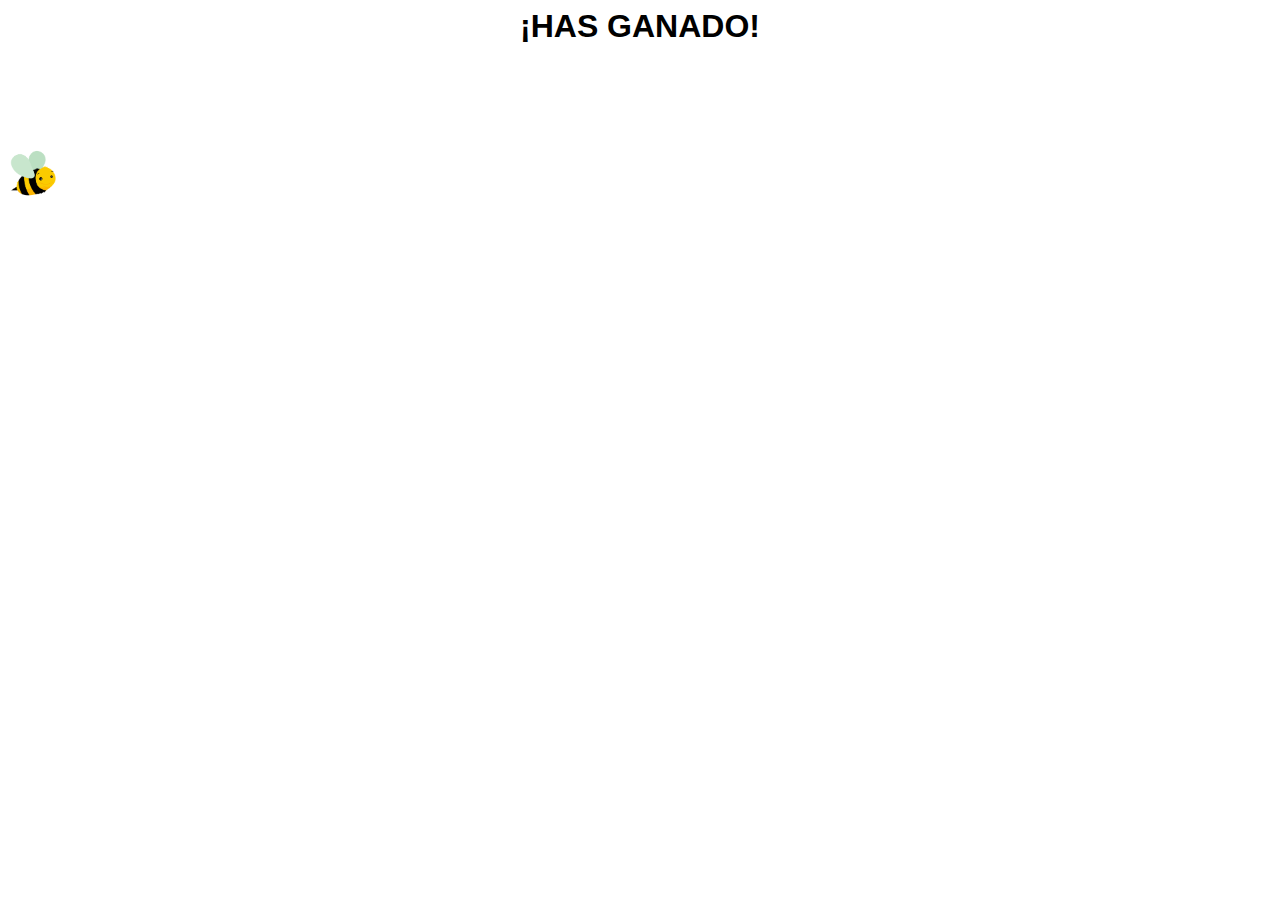
<file: cuarta.html>
<!DOCTYPE html>
<html lang="en">
<head>

    <link rel="stylesheet" href="styles.css">
    <meta charset="UTF-8">
    <meta http-equiv="X-UA-Compatible" content="IE=edge">
    <meta name="viewport" content="width=device-width, initial-scale=1.0">
    <title>y67%$34r</title>
</head>
<body>
    <h1>¡HAS GANADO!</h1>

    <img class="abeja" src="./medios/abejita.png">
    
</body>
</html>
</file>
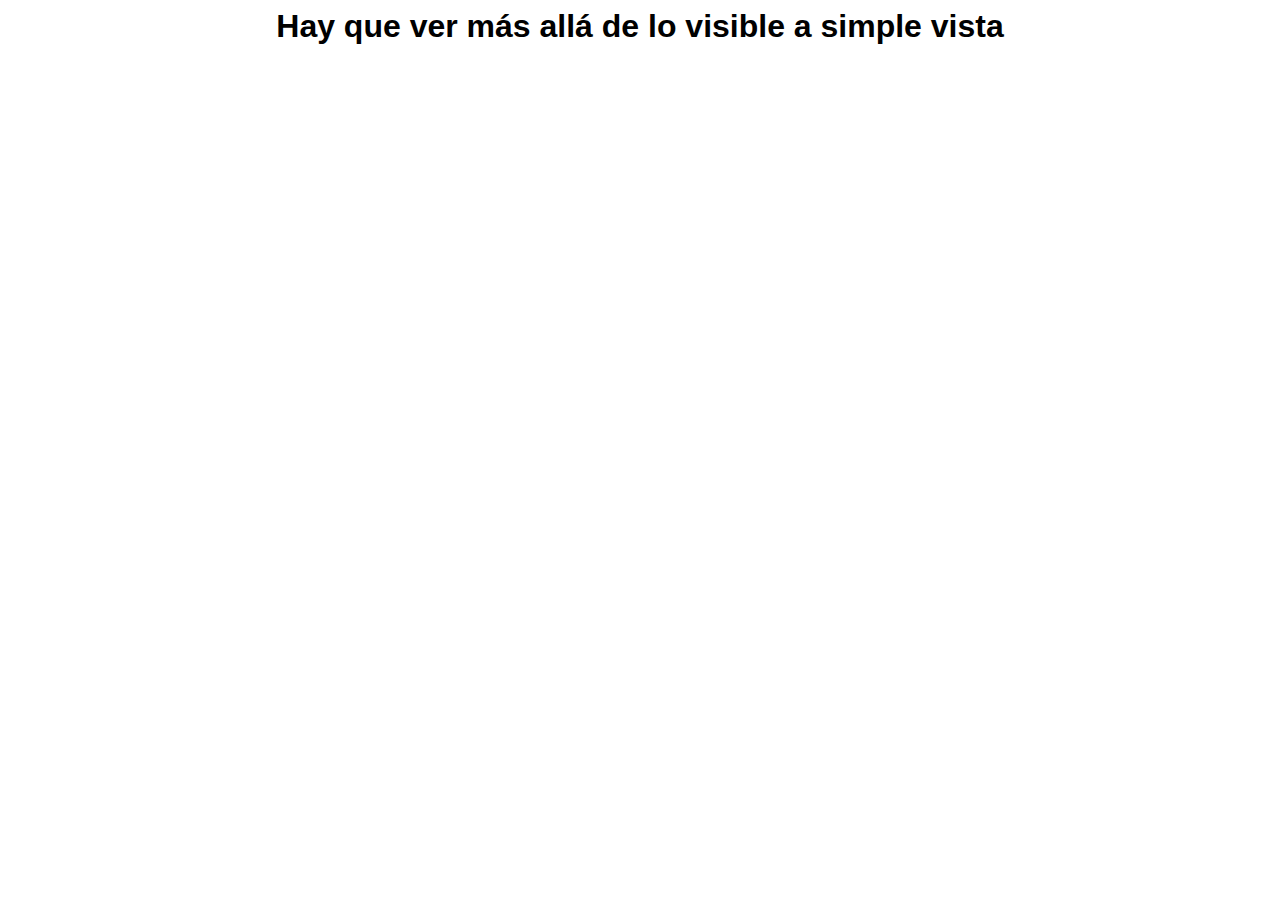
<file: index_1.html>
<!DOCTYPE html>
<html lang="en">
<head>

    <link rel="stylesheet" href="styles.css" type="text/css">
    <meta charset="UTF-8">
    <meta http-equiv="X-UA-Compatible" content="IE=edge">
    <meta name="viewport" content="width=device-width, initial-scale=1.0">
    <title>Yt6&5$%uI</title>
</head>
<body>


    <!-- ESCONDER UN TEXTO -->
    <h1>Hay que ver más allá de lo visible a simple vista</h1>
    
    <p style="color: transparent;">PUEDE SER AQUI</p>
    <a href="segunda.html"><div class="escondido">
        O incluso aquí!
    </div></a>
    
    <a class="tres" href="#">PUEDE SER ACAB</a>
    <pre style="color: transparent;">
                  __
                .'  '.
             _.-'/  |  \
,        _.-"  ,|  /  0 `-.
|\    .-"       `--""-.__.'=====================-,
\ '-'`        .___.--._)=========================|
\            .'      |                          |
|     /,_.-'        |        SABINA  DANIEL    |
_/   _.'(             |  MARIAMA   NACYLA      |
/  ,-' \  \            |    ZORI  EDGAR        |
\  \    `-'            |       Y  SILVIO :D     |
`-'                   '--------------------------'
    </pre>
    
    
    
  



   





    
    <script src="index.js"></script>
</body>
</html>
</file>
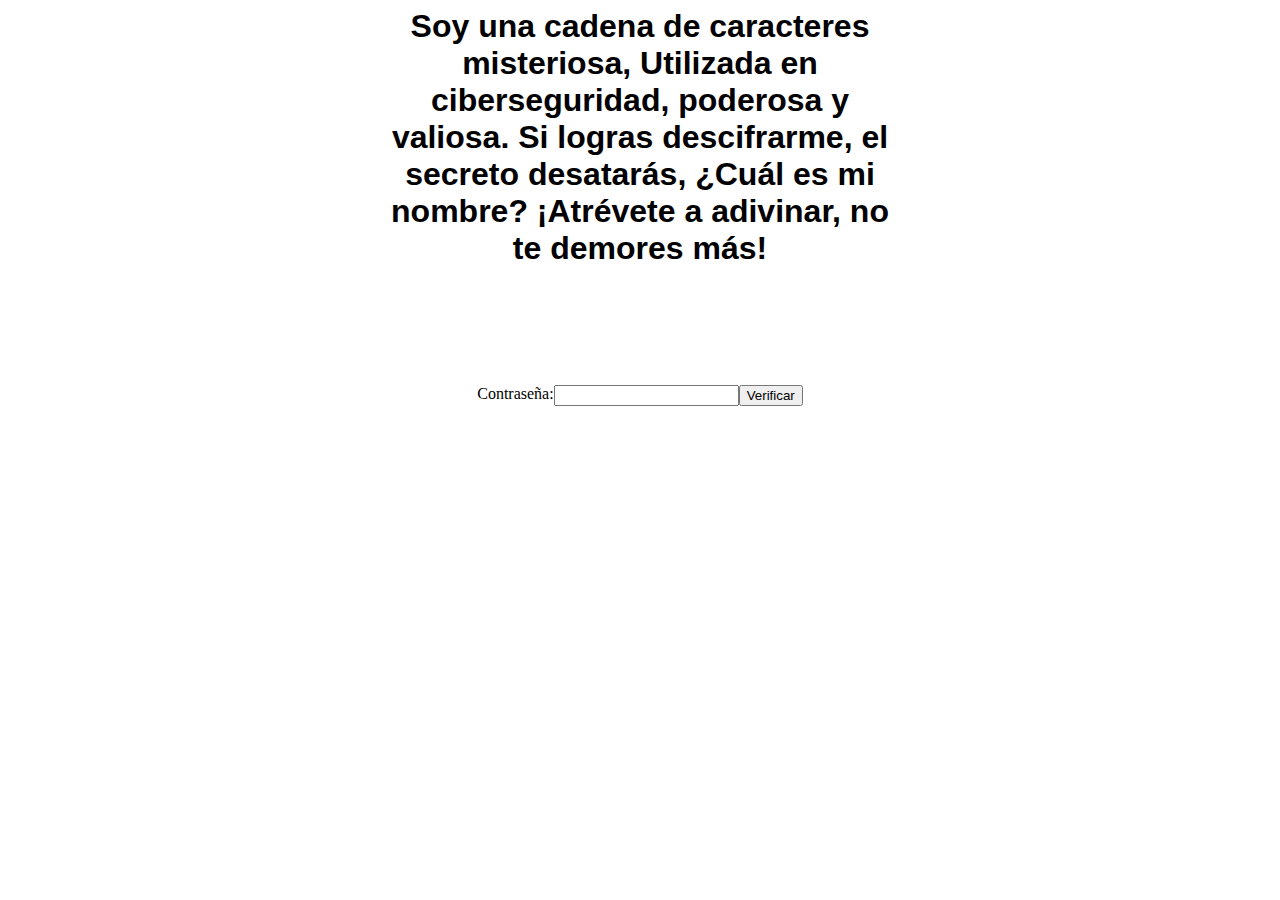
<file: segunda.html>
<!DOCTYPE html>
<html lang="en">
<head>

    <link rel="stylesheet" href="styles.css" type="text/css">
    <meta charset="UTF-8">
    <meta http-equiv="X-UA-Compatible" content="IE=edge">
    <meta name="viewport" content="width=device-width, initial-scale=1.0">
    <title>9Yyg%·45&f</title>
</head>
<body>

  
    <div class="centrar">
        <h1 class="pista">Soy una cadena de caracteres misteriosa,
            Utilizada en ciberseguridad, poderosa y valiosa.
            Si logras descifrarme, el secreto desatarás,
            ¿Cuál es mi nombre? ¡Atrévete a adivinar, no te demores más!</h1>
    </div>

    <br>

   
    <div class="centrar2">
        <label for="contraseña">Contraseña:</label>
        <input type="password" id="contraseña">
        <button onclick="verificarContraseña()">Verificar</button>
    </div>

    <script src="index.js"></script>
</body>
</html>
</file>
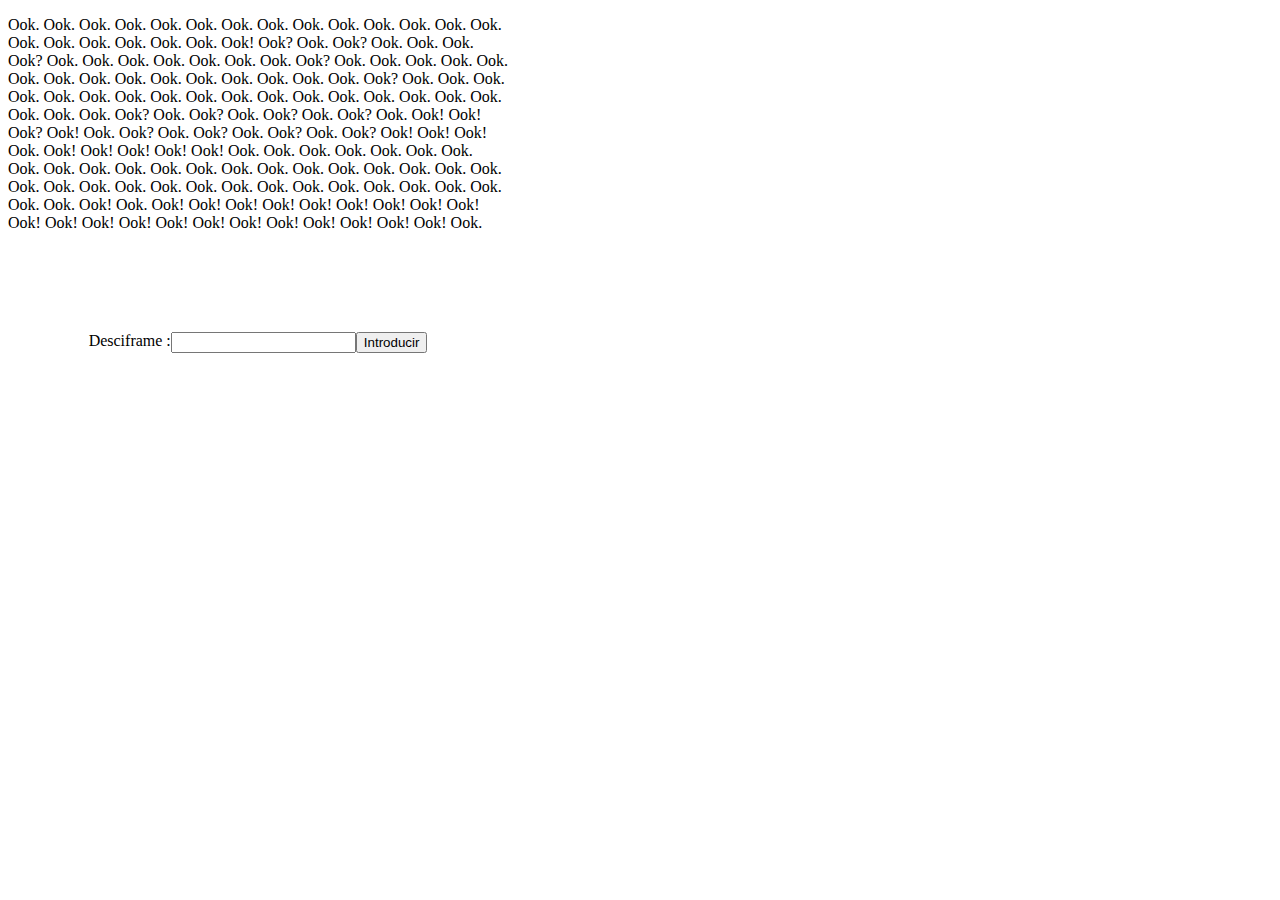
<file: tercera.html>
<!DOCTYPE html>
<html lang="en">
<head>

    <link rel="stylesheet" href="styles.css" type="text/css">
    <meta charset="UTF-8">
    <meta http-equiv="X-UA-Compatible" content="IE=edge">
    <meta name="viewport" content="width=device-width, initial-scale=1.0">
    <title>647hxER$3
        ·
    </title>
</head>
<body>

    <div class="contenedor">
        <p>
            Ook. Ook.  Ook. Ook.  Ook. Ook.  Ook. Ook.  Ook. Ook.  Ook. Ook.  Ook. Ook.  Ook. Ook.  Ook. Ook.  Ook. Ook.  Ook! Ook?  Ook. Ook?  Ook. Ook.  Ook. Ook?  Ook. Ook.  Ook. Ook.  Ook. Ook.  Ook. Ook?  Ook. Ook.  Ook. Ook.  Ook. Ook.  Ook. Ook.  Ook. Ook.  Ook. Ook.  Ook. Ook.  Ook. Ook?  Ook. Ook.  Ook. Ook.  Ook. Ook.  Ook. Ook.  Ook. Ook.  Ook. Ook.  Ook. Ook.  Ook. Ook.  Ook. Ook.  Ook. Ook.  Ook? Ook.  Ook? Ook.  Ook? Ook.  Ook? Ook.  Ook! Ook!  Ook? Ook!  Ook. Ook?  Ook. Ook?  Ook. Ook?  Ook. Ook?  Ook! Ook!  Ook! Ook.  Ook! Ook!  Ook! Ook!  Ook! Ook.  Ook. Ook.  Ook. Ook.  Ook. Ook.  Ook. Ook.  Ook. Ook.  Ook. Ook.  Ook. Ook.  Ook. Ook.  Ook. Ook.  Ook. Ook.  Ook. Ook.  Ook. Ook.  Ook. Ook.  Ook. Ook.  Ook. Ook.  Ook. Ook.  Ook. Ook.  Ook. Ook.  Ook! Ook.  Ook! Ook!  Ook! Ook!  Ook! Ook!  Ook! Ook!  Ook! Ook!  Ook! Ook!  Ook! Ook!  Ook! Ook!  Ook! Ook!  Ook! Ook!  Ook! Ook. 
        </p>

        <div class="centrar2">
            <label for="contraseña2">Desciframe :</label>
            <input type="password" id="contraseña2">
            <button onclick="verificarContraseña2()">Introducir</button>
        </div>
    </div>
    
    <script src="index.js"></script>
</body>
</html>
</file>
<file: styles.css>
h1{
    font-family: 'Segoe UI', Tahoma, Geneva, Verdana, sans-serif;
    margin: 0 auto;
    text-align: center;
    padding: 0;

}
.escondido{
    color: transparent;
    margin-top: 350px;
    font-family: 'Segoe UI', Tahoma, Geneva, Verdana, sans-serif;
    margin-left: 400px;
    animation-name: mover;
    animation-duration: 10s;
    animation-iteration-count: infinite;
    animation-direction: alternate;
}
a{
    text-decoration: none;
    cursor: default;
    color: transparent;
}

.uno{
    margin-top: 100px;
    margin-left: 100px;
    position: absolute;
}
.dos{
    margin-top: 20px;
    margin-left: 100px;
    position: absolute;
}
.tres{
    margin-top: 60px;
    margin-left: 300px;
    position: absolute;
}
.centrar{
    display: flex;
    justify-content: space-around;
}
.pista{
    max-width: 500px;
    
}
.centrar2{
    margin-top: 100px;
    display: flex;
    justify-content: center;
}
.contenedor{
    max-width: 500px;
}
.abeja{
    margin-top: 100px;
    width: 50px;
    animation-name: abeja;
    animation-duration: 5s;
    animation-iteration-count: infinite;
}

@keyframes abeja {
    0%{
        transform: translate(200px);
    }
    50%{
        transform: translateY(300px);
    }
    60%{
        transform: translateZ(200px);
        width: 100px;
    }
    100%{
        transform: translateX(200px);
    }
    
}
</file>
